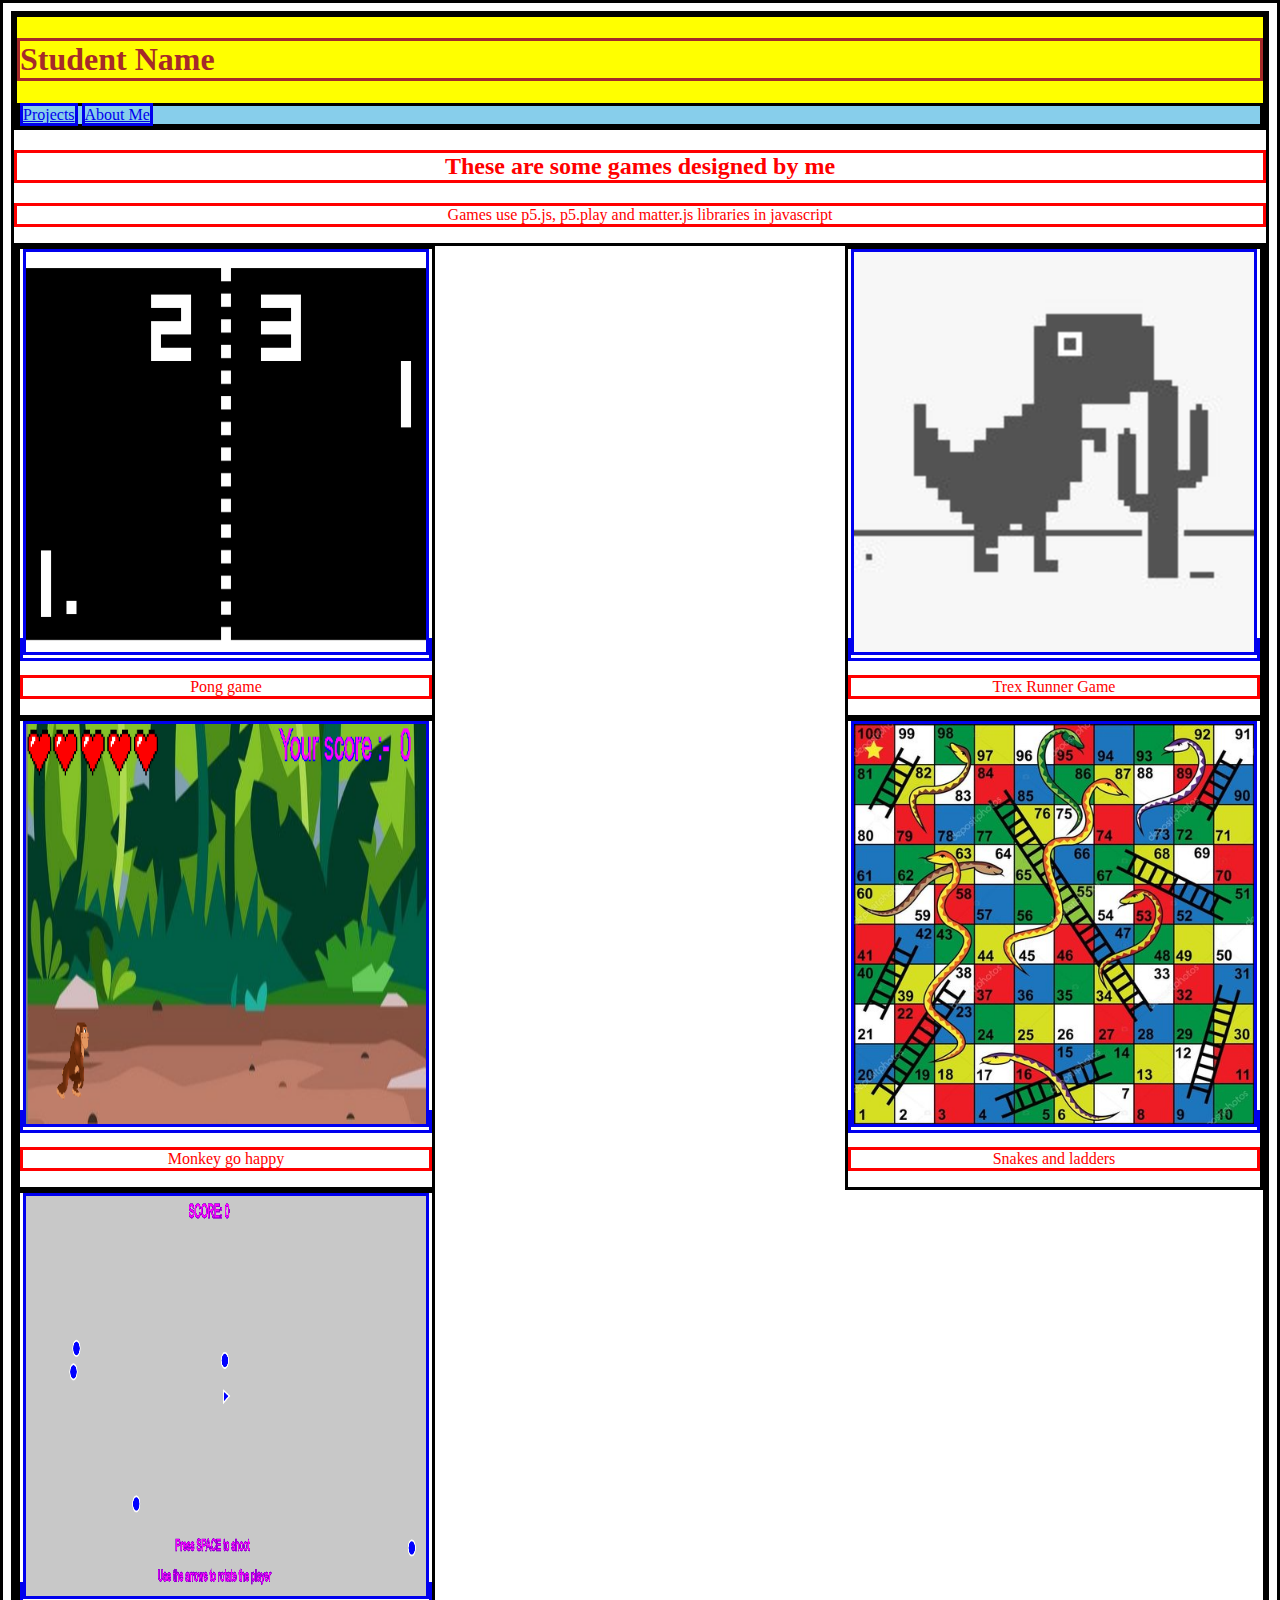
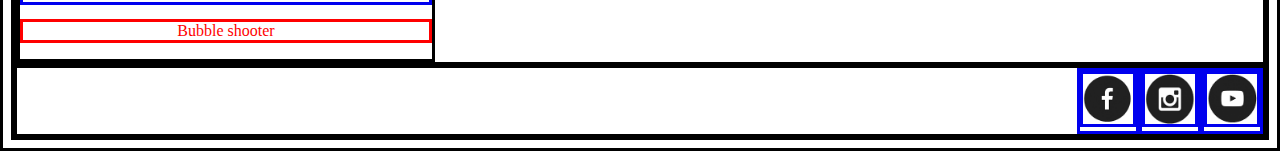
<file: index.html>
<!DOCTYPE HTML>
<html>

<head>
    <title>My Portfolio page</title>
    <link rel="stylesheet" type="text/css" href="style.css" />
</head>

<body>
    <div class="header">
        <h1>Student Name</h1>

        <div class="menu">
            <a href=" index.html">Projects</a>
            <a href="aboutme.html">About Me</a>

        </div>
    </div>
    <h2>These are some games designed by me</h2>
    <p>Games use p5.js, p5.play and matter.js libraries in javascript</p>

    <div class="games">

        <div class="game1">
            <a href="https://studio.code.org/projects/gamelab/Myj1dZLZlZnZh_cT0bPf7CoYG5uzXh21U8I0XWDAjt4"><img src="images/pong.png" width=400
                    height=400 /></a>
            <p>Pong game</p>
        </div>

        <div class="game2">
            <a href="https://editor.p5js.org/ambehera1968/present/I5f7DJu1J"><img src="images/trex.png" width=400 height=400 /></a>
            <p>Trex Runner Game</p>
        </div>

        <div class="game3">
            <a href="https://editor.p5js.org/ambehera1968/present/697ang4Z4w"><img src="images/monkey go happy.png" width=400 height=400 /></a>
            <p>Monkey go happy</p>
        </diV>

        <div class="game4">
            <a href="https://soham2008.github.io/Project-45/"><img src="images/snakes and ladders.jpg" width=400 height=400 /></a>
            <p>Snakes and ladders</p>
        </div>

        <div class="game5">
            <a href="https://soham2008.github.io/Project-46/"><img src="images/bubble shooter.png" width=400 height=400 /></a>
            <p>Bubble shooter</p>
        </div>

    </div>

    <div class="footer">
        <a href="#"><img src="images/fb.png" width=50 height=50 /></a>
        <a href="#"><img src="images/insta.png" width=50 height=50 /></a>
        <a href="#"><img src="images/youtube.png" width=50 height=50 /></a>
    </div>

</body>

</html>
</file>
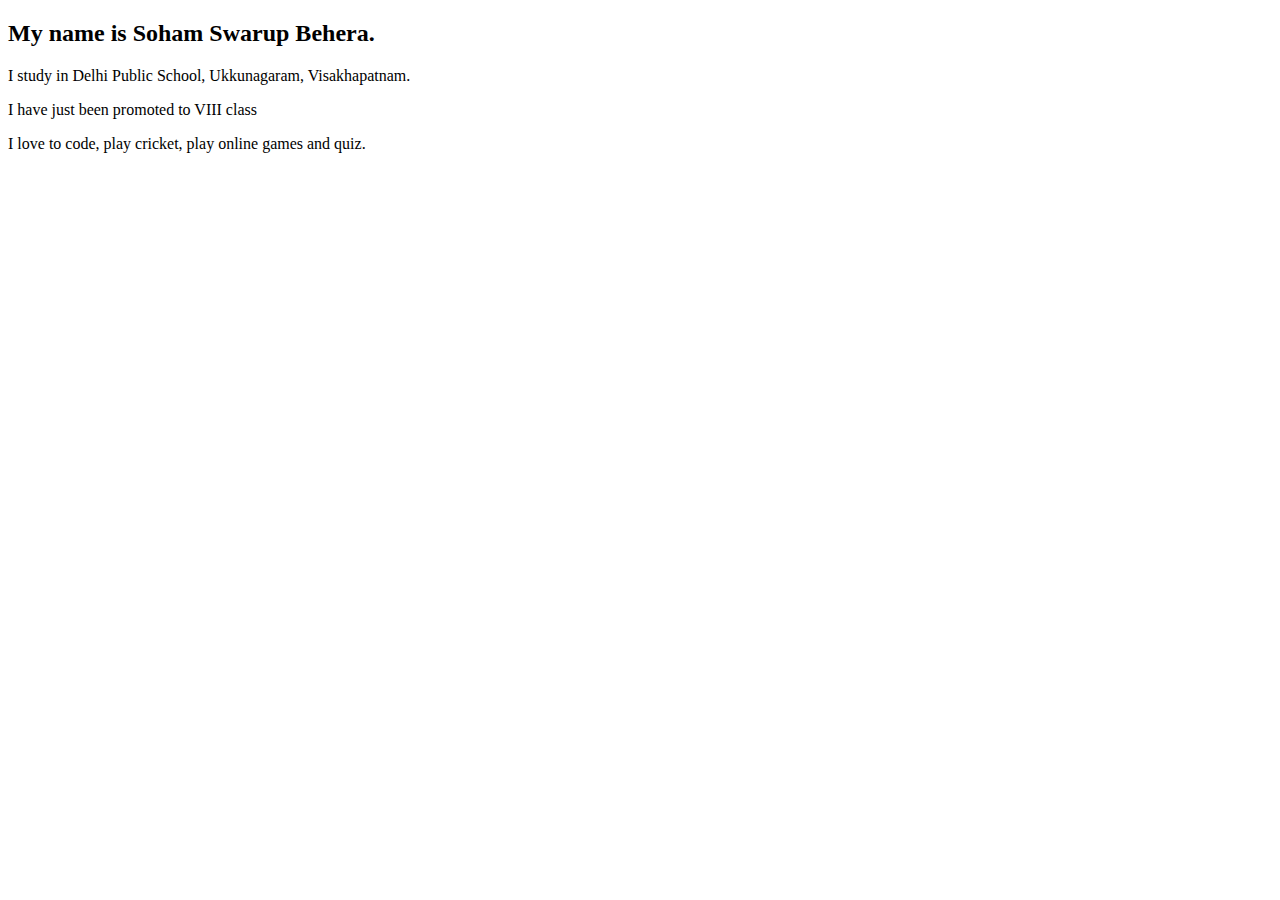
<file: aboutme.html>
<!DOCTYPE HTML>

<html>

      <h2>
        My name is Soham Swarup Behera. 
      </h2>
         
      <p> 
        I study in Delhi Public School, Ukkunagaram, Visakhapatnam.
      </p>

      <p>
        I have just been promoted to VIII class 
      </p>

      <p>
        I love to code, play cricket, play online games and quiz.
      </p>

</html>
</file>
<file: style.css>
h1 {
    color: brown;
}

* {
    border: solid;
}

.header{
background-color: yellow;
}

.menu{
    background-color: skyblue;
}

.games{
    display:flex;
    justify-content: space-between;
    flex-wrap: wrap;
}

.footer{
    display:flex;
    justify-content: flex-end;
}

p,h2{
color: red;
text-align: center;
}
</file>
